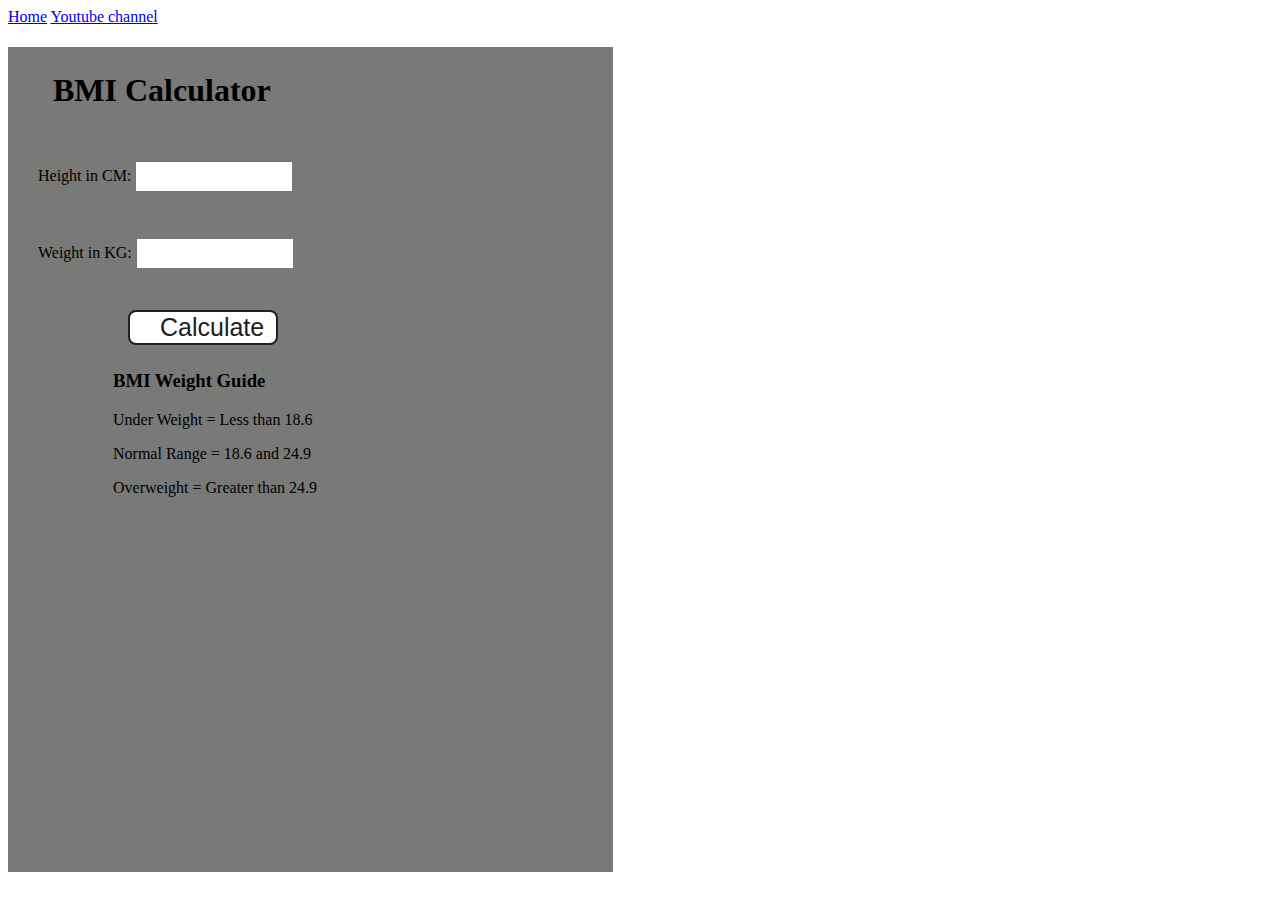
<file: 07_projects/bmi_calculator/index.html>
<!DOCTYPE html>
<html lang="en">
  <head>
    <meta charset="UTF-8" />
    <meta name="viewport" content="width=device-width, initial-scale=1.0" />
    <meta http-equiv="X-UA-Compatible" content="ie=edge" />
    <link rel="stylesheet" href="style.css" />
    <!-- <link rel="stylesheet" href="../styles.css" /> -->
    <title>BMI Calculator</title>
  </head>
  <body>
    <nav>
      <a href="/" aria-current="page">Home</a>
      <a target="_blank" href="https://www.youtube.com/@chaiaurcode"
        >Youtube channel</a
      >
    </nav>
    <div class="container">
      <h1>BMI Calculator</h1>
      <form>
        <p><label>Height in CM: </label><input type="text" id="height" /></p>
        <p><label>Weight in KG: </label><input type="text" id="weight" /></p>
        <button>Calculate</button>
        <div id="results"></div>
        <div id="weight-guide">
          <h3>BMI Weight Guide</h3>
          <p>Under Weight = Less than 18.6</p>
          <p>Normal Range = 18.6 and 24.9</p>
          <p>Overweight = Greater than 24.9</p>
        </div>
      </form>
    </div>
  </body>
  <script src="script.js"></script>
</html>
</file>
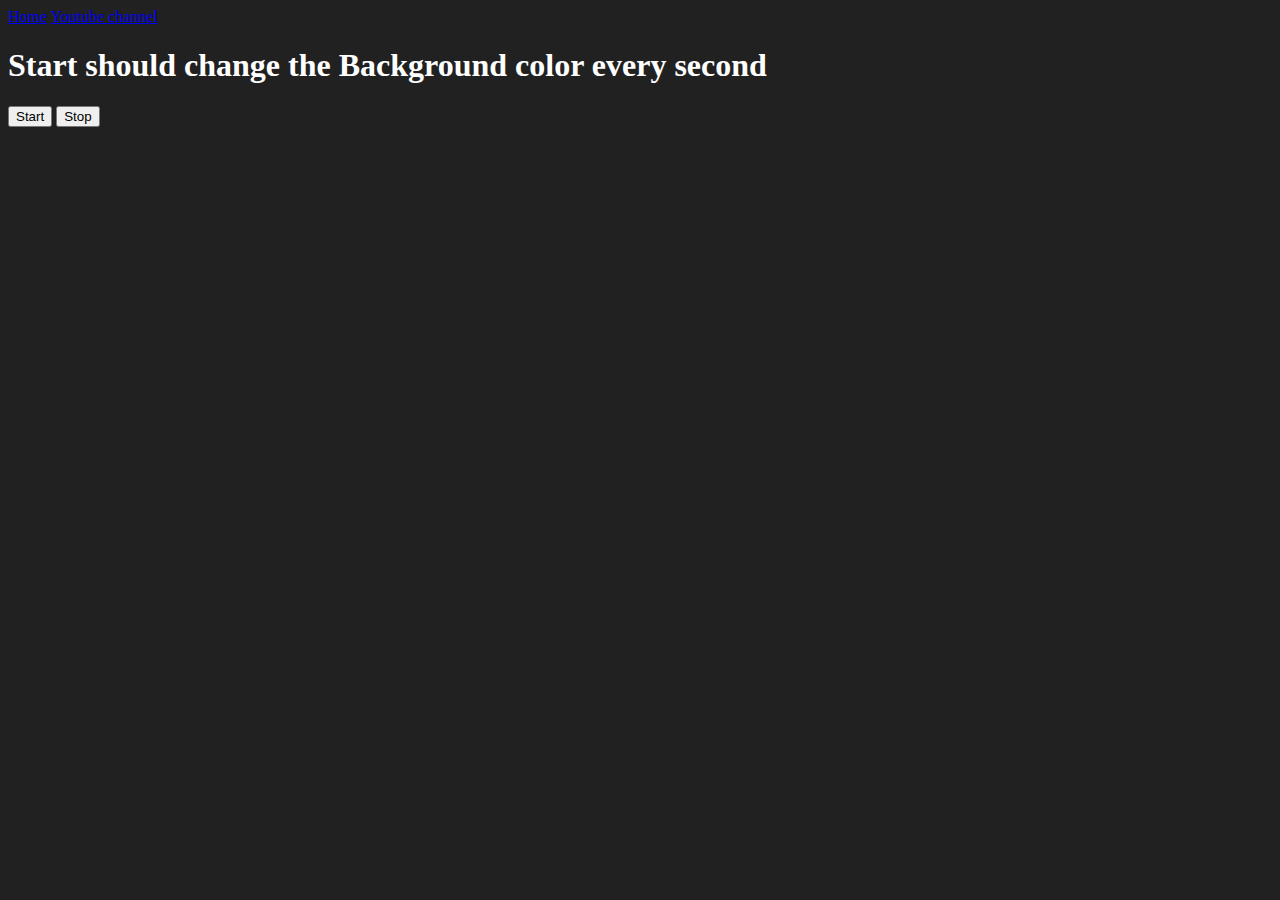
<file: 07_projects/color_changer/index.html>
<!DOCTYPE html>
<html lang="en">
  <head>
    <meta charset="UTF-8" />
    <meta name="viewport" content="width=device-width, initial-scale=1.0" />
    <meta http-equiv="X-UA-Compatible" content="ie=edge" />
    <title>Number Guessing Game</title>
    <!-- <link rel="stylesheet" href="style.css" /> -->
    <!-- <link rel="stylesheet" href="../styles.css" /> -->
  </head>
  <body style="background-color: #212121; color: #fff">
    <nav>
      <a href="/" aria-current="page">Home</a>
      <a target="_blank" href="https://www.youtube.com/@chaiaurcode"
        >Youtube channel</a
      >
    </nav>

    <h1>Start should change the Background color every second</h1>
    <button id="start">Start</button>
    <button id="stop">Stop</button>
    <script src="script.js"></script>
  </body>
</html>
</file>
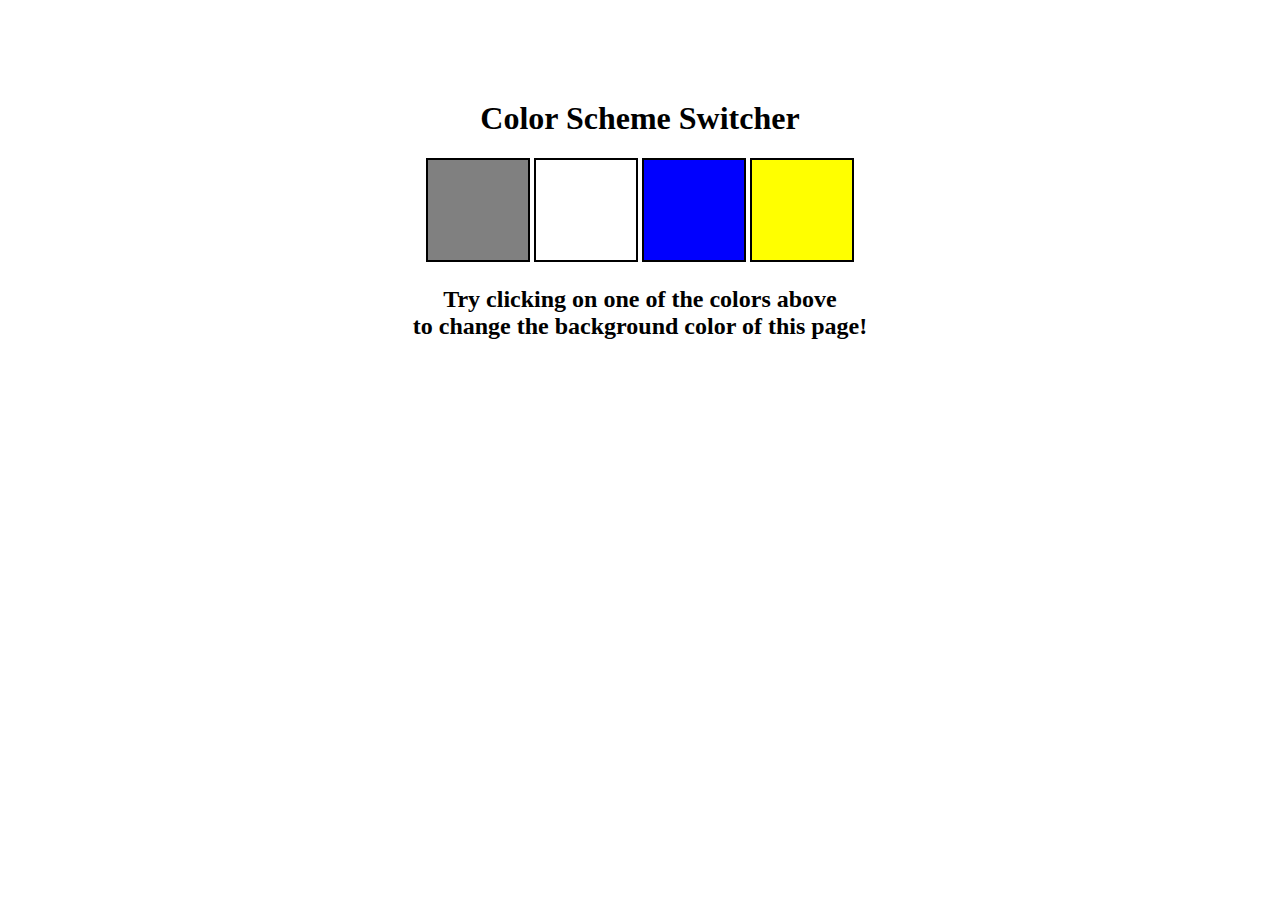
<file: 07_projects/color_scheme_switcher/index.html>
<!DOCTYPE html>
<html lang="en">
  <head>
    <meta charset="UTF-8" />
    <meta name="viewport" content="width=device-width, initial-scale=1.0" />
    <meta http-equiv="X-UA-Compatible" content="ie=edge" />
    <link rel="stylesheet" href="style.css" />
    <!-- <link rel="stylesheet" href="../styles.css" /> -->
    <title>JavaScript Background Color Switcher</title>
  </head>
  <body>
    <!-- <nav>
      <a href="/" aria-current="page">Home</a>
      <a target="_blank" href="https://www.youtube.com/@chaiaurcode"
        >Youtube channel</a
      >
    </nav> -->
    <div class="canvas">
      <!-- <a
        style="
          background-color: #fff;
          padding: 10px 30px;
          border-radius: 8px;
          color: #212121;
          text-decoration: none;
          border: 2px solid #212121;
        "
        href="../index.html"
        >Back to Home Page</a
      > -->
      <h1>Color Scheme Switcher</h1>
      <span class="button" id="grey"></span>
      <span class="button" id="white"></span>
      <span class="button" id="blue"></span>
      <span class="button" id="yellow"></span>
      <h2>
        Try clicking on one of the colors above
        <span>to change the background color of this page!</span>
      </h2>
    </div>
    <script src="script.js"></script>
  </body>
</html>
</file>
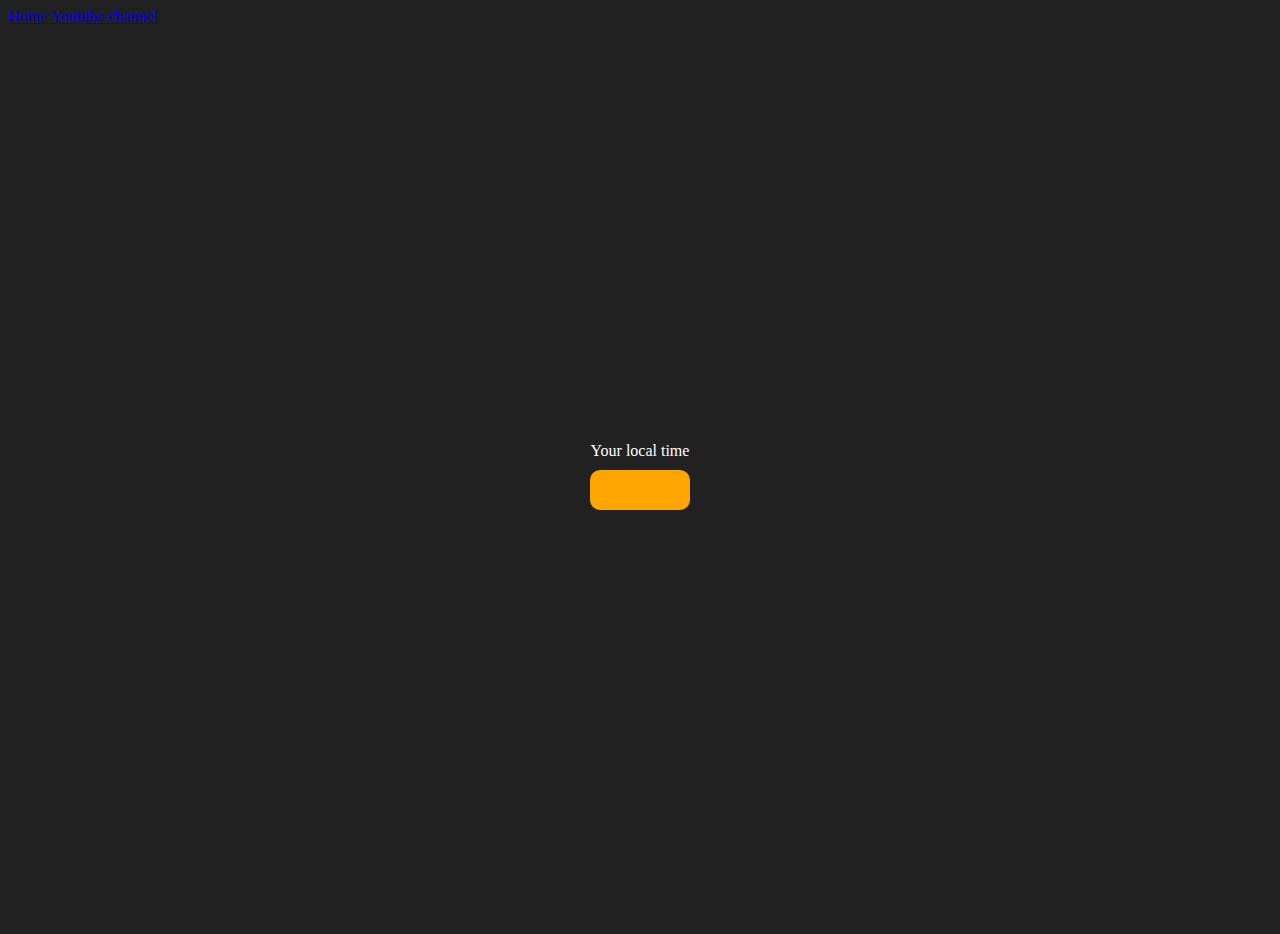
<file: 07_projects/digital_clock/index.html>
<!DOCTYPE html>
<html lang="en">
  <head>
    <meta charset="UTF-8" />
    <meta name="viewport" content="width=device-width, initial-scale=1.0" />
    <meta http-equiv="X-UA-Compatible" content="ie=edge" />
    <link rel="stylesheet" href="style.css">
    <title>Your Local Time</title>
  </head>
  <body>
    <nav>
      <a href="/" aria-current="page">Home</a>
      <a target="_blank" href="https://www.youtube.com/@chaiaurcode"
        >Youtube channel</a
      >
    </nav>
    <div class="center">
      <div id="banner"><span>Your local time</span></div>
      <div id="clock"></div>
    </div>
    <script src="script.js"></script>
  </body>
</html>
</file>
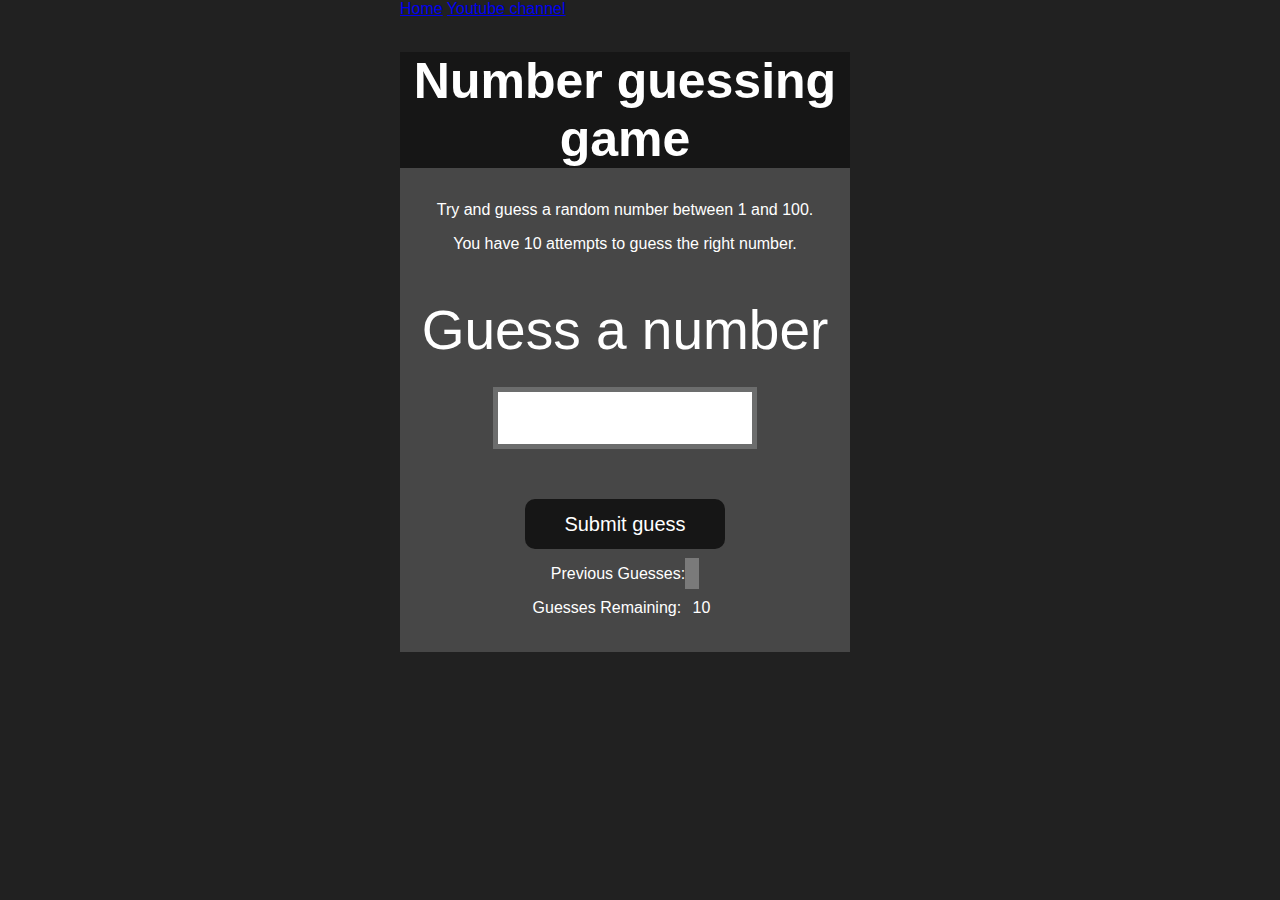
<file: 07_projects/guess_the_number/index.html>
<!DOCTYPE html>
<html lang="en">
<head>
    <meta charset="UTF-8">
    <meta name="viewport" content="width=device-width, initial-scale=1.0">
    <meta http-equiv="X-UA-Compatible" content="ie=edge">
    <title>Number Guessing Game</title>
    <link rel="stylesheet" href="style.css">
    <!-- <link rel="stylesheet" href="../styles.css"> -->
</head>
<body style="background-color:#212121; color:#fff;">
  <nav>
    <a href="/" aria-current="page">Home</a>
    <a target="_blank" href="https://www.youtube.com/@chaiaurcode"
      >Youtube channel</a
    >
  </nav>
    
    <div id="wrapper">
      <h1>Number guessing game</h1>
    <p>Try and guess a random number between 1 and 100.</p>
    <p>You have 10 attempts to guess the right number.</p>
    </br>
        <form class="form">
            <label2 for="guessField" id="guess">Guess a number</label>
            <input type="text" id="guessField" class="guessField">
            <input type="submit" id="subt" value="Submit guess" class="guessSubmit">
        </form>

        <div class="resultParas">
            <p >Previous Guesses: <span class="guesses"></span></p>
            <p >Guesses Remaining: <span class="lastResult">10</span></p>
            <p class="lowOrHi"></p>
        </div>
    </div>
    <script src="script.js"></script>
</body>
</html>
</file>
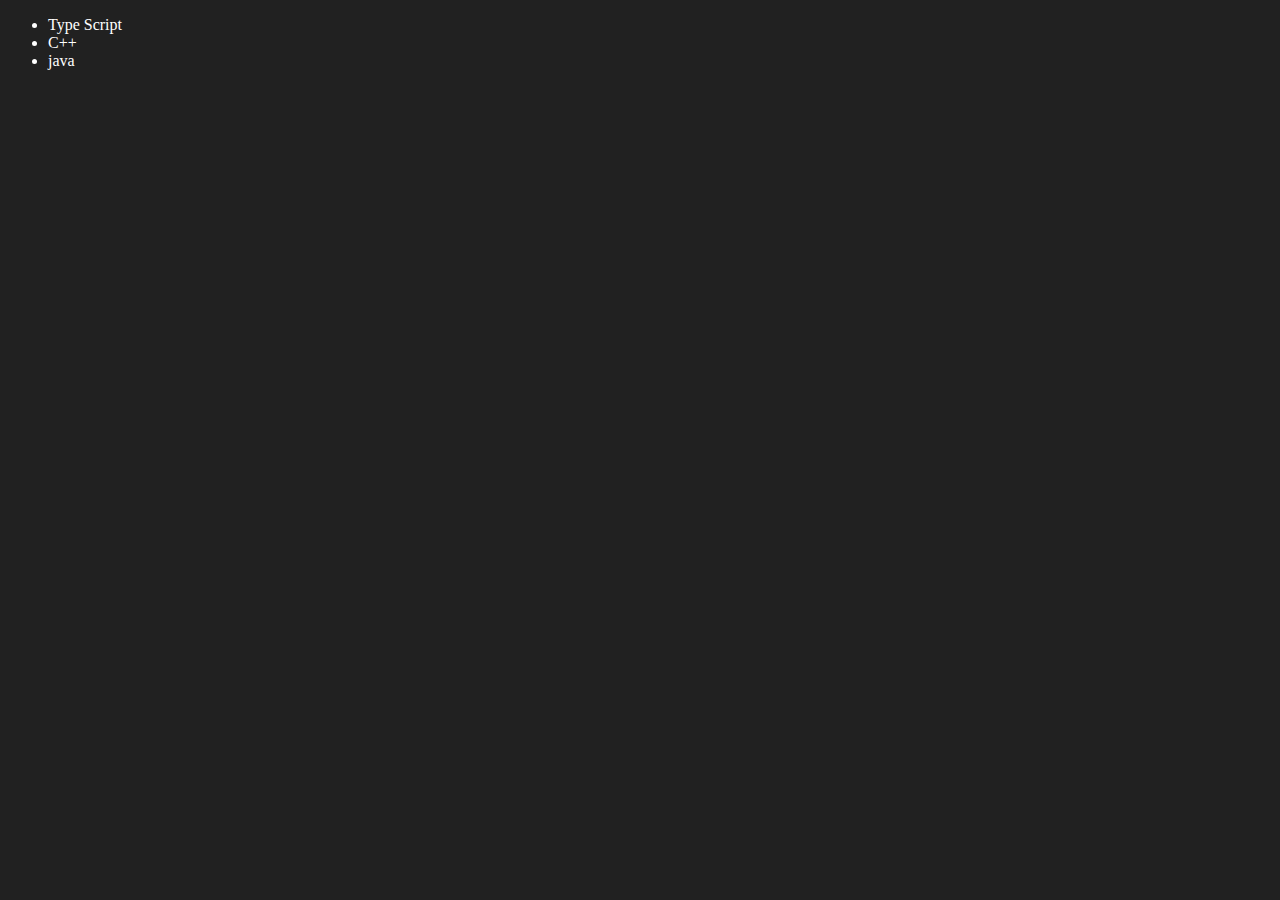
<file: 06_dom/four.html>
<!DOCTYPE html>
<html lang="en">
<head>
    <meta charset="UTF-8">
    <meta name="viewport" content="width=device-width, initial-scale=1.0">
    <title>Document</title>
</head>
<style>
    body{
        background-color: #212121;
        color: white;
    }
</style>
<body>
    <ul class="lang">
        <li>Js</li>
    </ul>
</body>
<script>
    function addlang(lnName) {
        const listItem=document.createElement('li')
        listItem.innerText=lnName
        const myul=document.querySelector('.lang')
        myul.append(listItem)
    }
    addlang("python")
    addlang("java")

    //Optimised function to perform above task
    function addopilang(lnName) {
        const listItem=document.createElement('li')
        listItem.append(document.createTextNode(lnName))
        document.querySelector('.lang').append(listItem)
    }
    addopilang("ruby")

    //editing values
    //edit 1
    const seclang=document.querySelector('li:nth-child(2)')
    const newli=document.createElement('li')
    newli.append(document.createTextNode('C++'))
    seclang.replaceWith(newli)

    //edit 2
    const firstlang=document.querySelector('ul').firstElementChild
    // console.log(firstlang) just written here for checking what value comes inside firstlang
    const newlistItem=document.createElement('li')
    newlistItem.append(document.createTextNode("Type Script"))
    firstlang.replaceWith(newlistItem)


    // removing element
    const lastlang=document.querySelector('li:last-child')
    lastlang.remove()
</script>
</html>


<!-- Difference between append and appendChild click below link -->
<!-- https://dev.to/ibn_abubakre/append-vs-appendchild-a4m -->
</file>
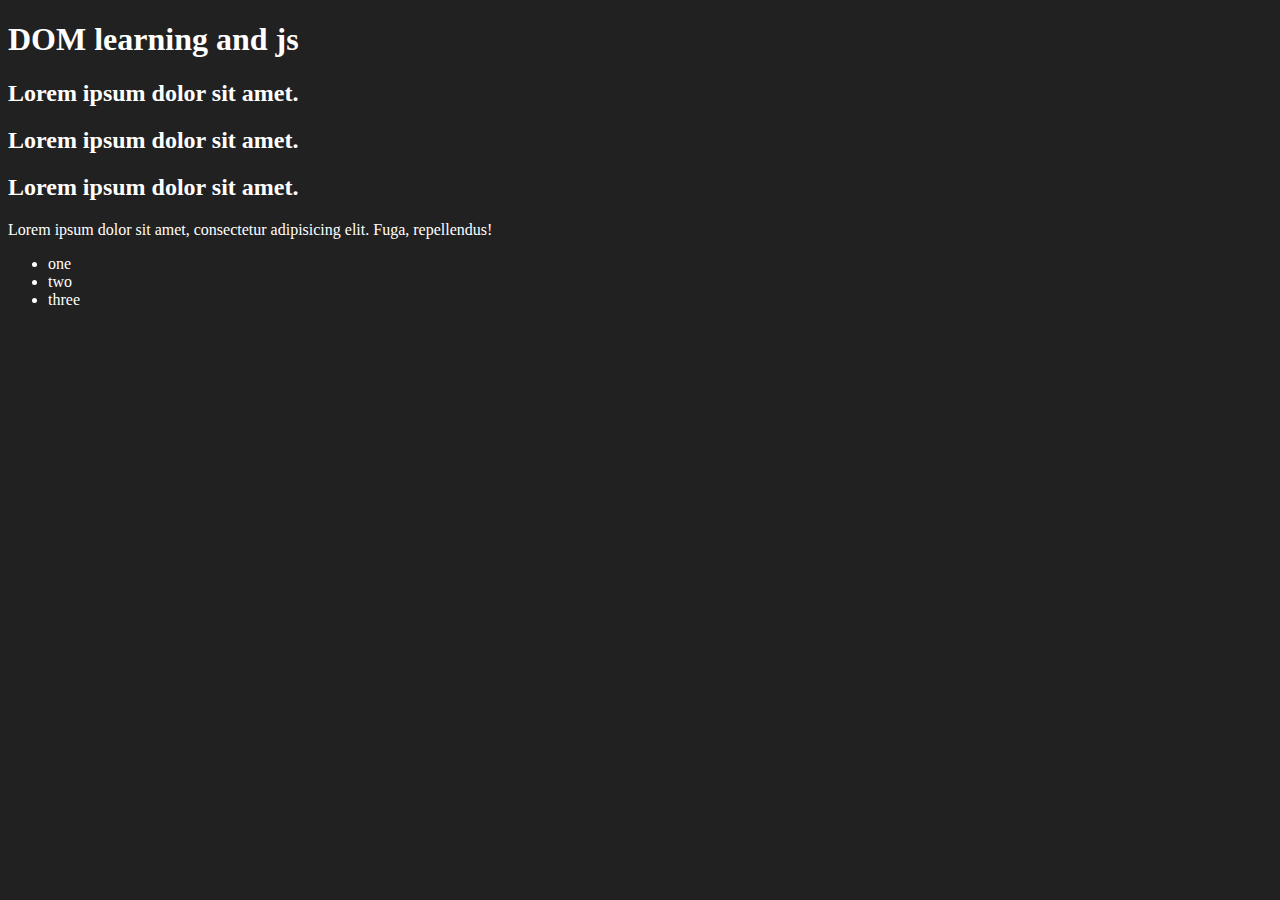
<file: 06_dom/one.html>
<!DOCTYPE html>
<html lang="en">
<head>
    <meta charset="UTF-8">
    <meta name="viewport" content="width=device-width, initial-scale=1.0">
    <title>Dom learning</title>
    <style>
        *{
            background-color: #212121;
            color: white;
        }
        .test{
            display: none;
        }
    </style>
</head>
<body>
    <div class="bg_black">
        <h1 id="title" class="heading">
            DOM learning and js
            <span class="test">span text</span>
        </h1>
        <h2>Lorem ipsum dolor sit amet.</h2>
        <h2>Lorem ipsum dolor sit amet.</h2>
        <h2>Lorem ipsum dolor sit amet.</h2>
        <p>Lorem ipsum dolor sit amet, consectetur adipisicing elit. Fuga, repellendus!</p>
        <ul>
            <li class="listItem">one</li>
            <li class="listItem">two</li>
            <li class="listItem">three</li>
        </ul>
    </div>
</body>
</html> 
<!-- document.getElementById("title")
<h1 id=​"title" class=​"heading">​DOM learning and js​</h1>​
document.getElementById("title").id
'title'
document.getElementById("title").className
'heading'
document.getElementById("title").getAttribute("id")
'title'
document.getElementById("title").getAttribute("class")
'heading 
document.getElementById("title").setAttribute("class","heading test")// this will always overwrtie the value within the attribute

const title=document.getElementById("title")
undefined
title.style.backgroundColor="gray"
'gray'
title.style.border="2px solid white"
'2px solid white'


title.innerText
'DOM learning and js'
title.textContent
'\n            DOM learning and js\n            span text\n        '
title.innerHTML


document.querySelector('h2')
<h2>​Lorem ipsum dolor sit amet.​</h2>​
document.querySelector('#title')
<h1 id=​"title" class=​"heading">​…​</h1>​
document.querySelector('.heading')
<h1 id=​"title" class=​"heading">​…​</h1>​

const myul=document.querySelector('ul')
undefined
myul.querySelector('li')
<li>​…​</li>​::marker​"one"</li>​
myul.querySelector('li').style.backgroundColor="red"
'red'

const temp=document.querySelectorAll('li')
undefined
temp
NodeList(3) [li, li, li]
temp[1].style.backgroundColor="darkgreen"
'darkgreen'

const myh1= document.querySelectorAll('h1')
undefined
myh1
NodeList [h1#title.heading]0: h1#title.headinglength: 1[[Prototype]]: NodeList
myh1[0].style.backgroundColor="yellow"
'yellow'


const list=document.getElementsByClassName('listItem')
undefined
list
HTMLCollection(3) [li.listItem, li.listItem, li.listItem]
Array.from(list)
(3) [li.listItem, li.listItem, li.listItem]0: li.listItem1: li.listItem2: li.listItemlength: 3[[Prototype]]: Array(0)
const myarr=Array.from(list)
undefined
myarr.forEach((li)=>{console.log(li)})
VM1613:1 <li class=​"listItem">​…​</li>​::marker​"one"</li>​
VM1613:1 <li class=​"listItem">​…​</li>​
VM1613:1 <li class=​"listItem">​…​</li>​
undefined
-->
</file>
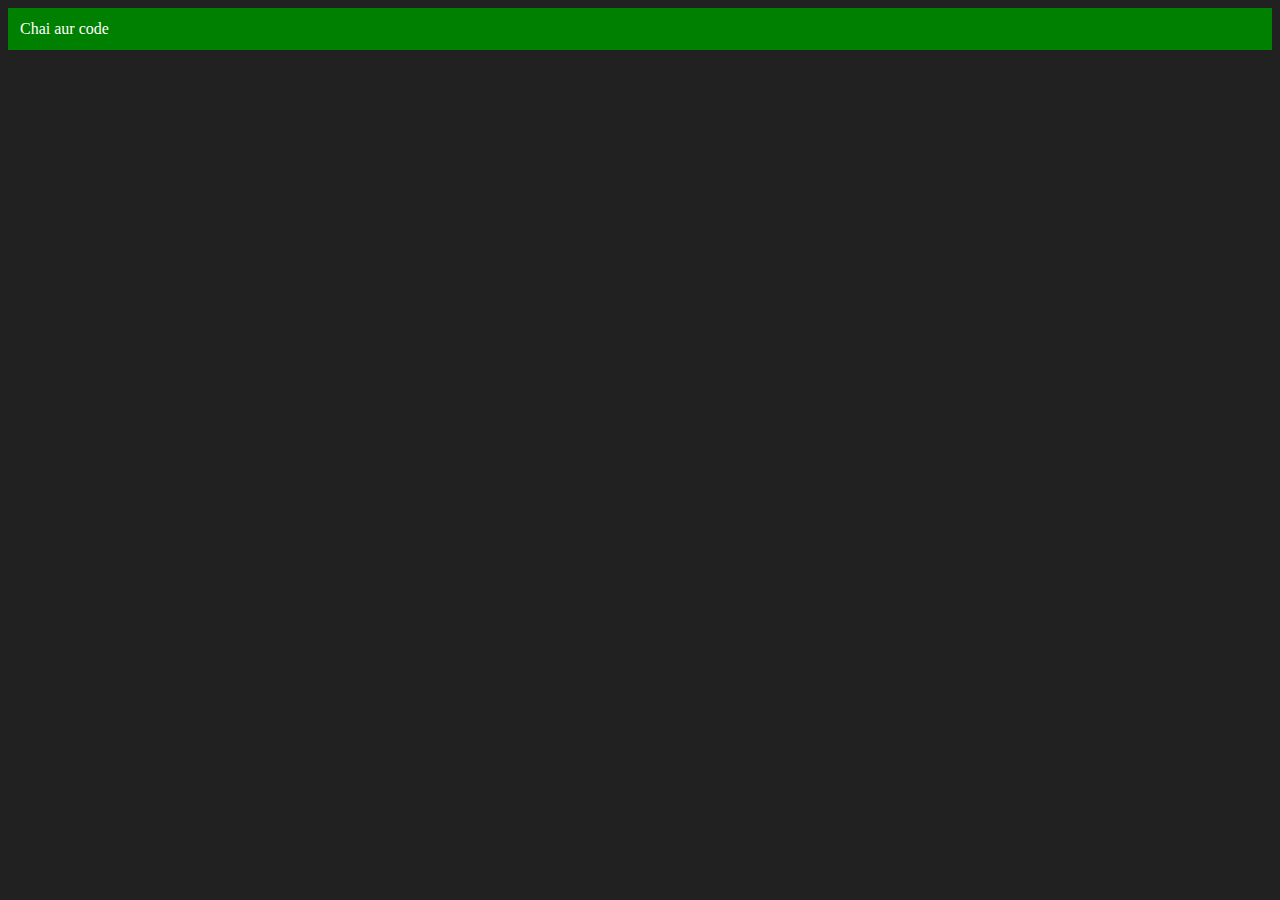
<file: 06_dom/three.html>
<!DOCTYPE html>
<html lang="en">
<head>
    <meta charset="UTF-8">
    <meta http-equiv="X-UA-Compatible" content="IE=edge">
    <meta name="viewport" content="width=device-width, initial-scale=1.0">
    <title>Chai aur code </title>
</head>
<body style="background-color: #212121; color: #fff;">
    
</body>
<script>
    const div = document.createElement('div')
    console.log(div);
    div.className = "main"
    div.id = Math.round(Math.random() * 10 + 1)
    div.setAttribute("title", "generated title")
    div.setAttribute("om", "21")
    div.style.backgroundColor = "green"
    div.style.padding = "12px"
    // div.innerText = "Chai aur code"
    const addText = document.createTextNode("Chai aur code")
    div.appendChild(addText)

    document.body.appendChild(div)
</script>
</html>
</file>
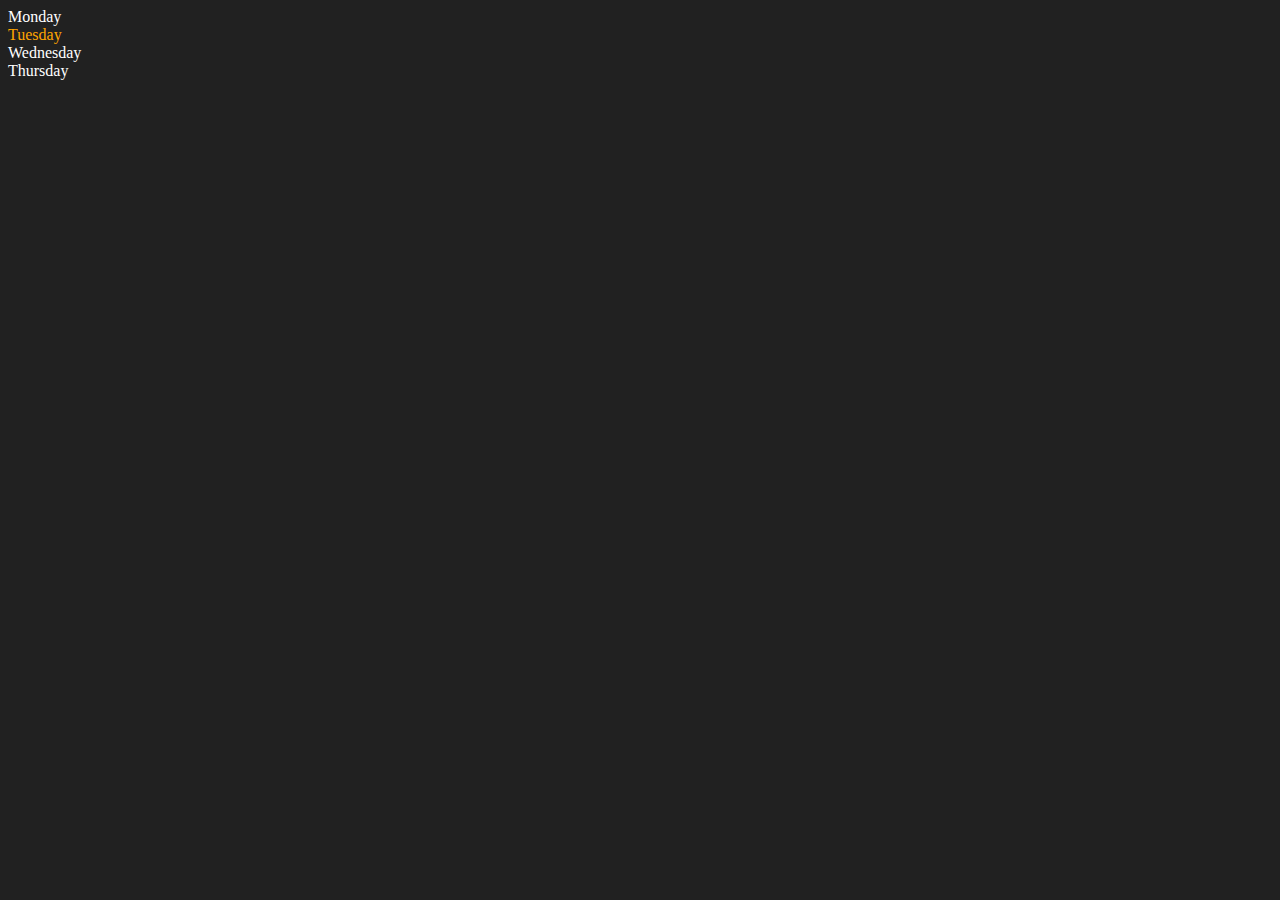
<file: 06_dom/two.html>
<!DOCTYPE html>
<html lang="en">
<head>
    <meta charset="UTF-8">
    <meta http-equiv="X-UA-Compatible" content="IE=edge">
    <meta name="viewport" content="width=device-width, initial-scale=1.0">
    <title>DOM | Chai aur code</title>
</head>
<body style="background-color: #212121; color: #fff;">
    <div class="parent">
        <!-- this is a comment -->
        <div class="day">Monday</div>
        <div class="day">Tuesday</div>
        <div class="day">Wednesday</div>
        <div class="day">Thursday</div>
    </div>
</body>
<script>
    const parent = document.querySelector('.parent')
    // console.log(parent);
    // console.log(parent.children);
    // console.log(parent.children[1].innerHTML);

    // for (let i = 0; i < parent.children.length; i++) {
    //      console.log(parent.children[i].innerHTML);
        
    // }
    parent.children[1].style.color = "orange"
    // console.log(parent.firstElementChild);
    // console.log(parent.lastElementChild);

    const dayOne = document.querySelector('.day')
    // console.log(dayOne);
    // console.log(dayOne.parentElement);
    // console.log(dayOne.nextElementSibling);

    console.log("NODES: ", parent.childNodes);
</script>
</html>
</file>
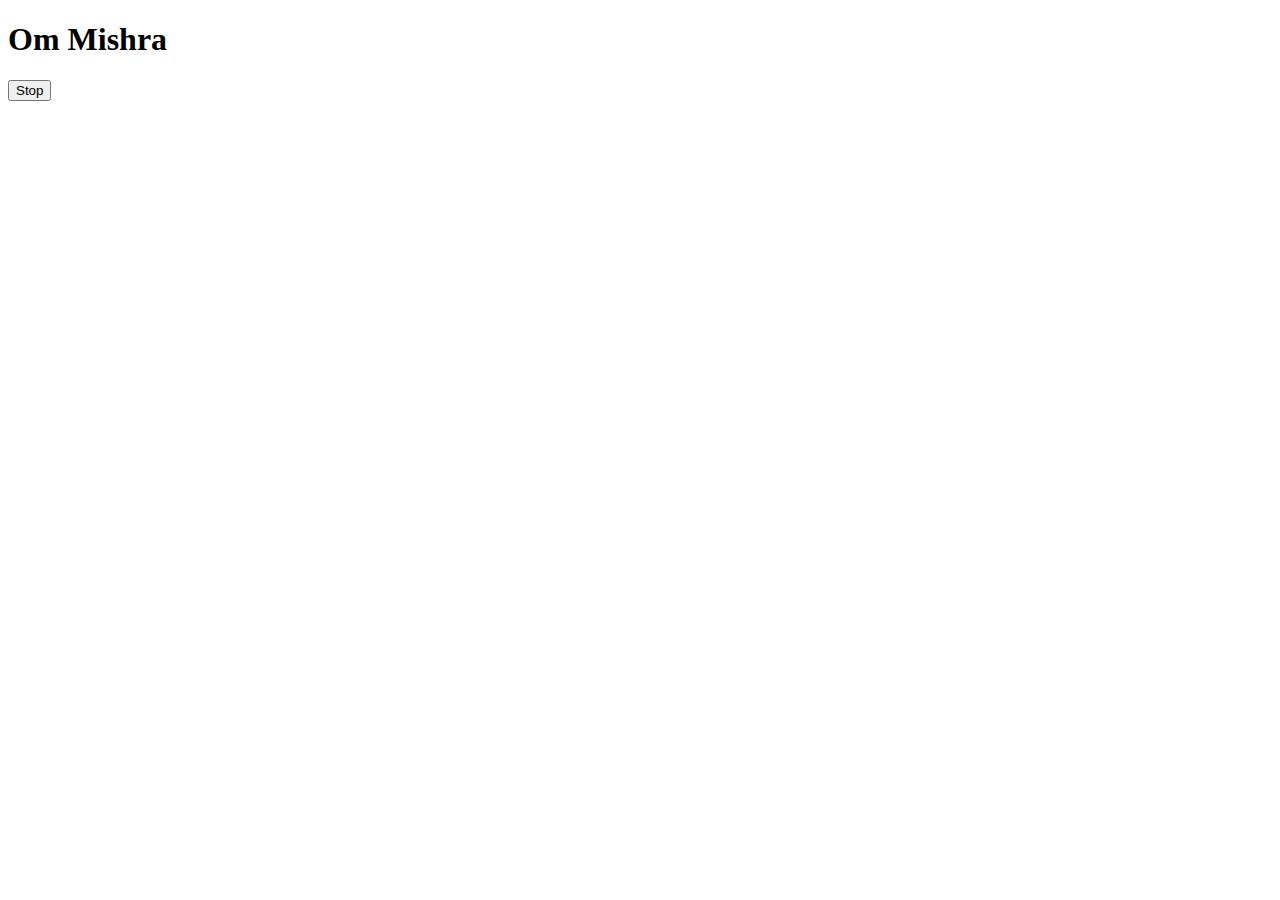
<file: 08_events/three.html>
<!DOCTYPE html>
<html lang="en">
<head>
    <meta charset="UTF-8">
    <meta name="viewport" content="width=device-width, initial-scale=1.0">
    <title>Document</title>
</head>
<body>
    <h1>Om Mishra</h1>
    <button id="stop">Stop</button>
</body>
<script>
    // Syntax: setTimeout(functionRef, delay, param1, param2, /* …, */ paramN) here param1 to paramN are the arguments that we need to pass to function reference.
    setTimeout(function(name) {
        console.log(`${name}`)
    },2000,"om is the name")
    const changeText=function(){
        document.querySelector('h1').innerHTML="Hello World"
    }
    const timeout=setTimeout(changeText, 3000);

   // clearTimeout()
    document.getElementById('stop').addEventListener('click',function(){
        clearTimeout(timeout)
        console.log("timeout was stopped")
    })
</script>
</html>
</file>
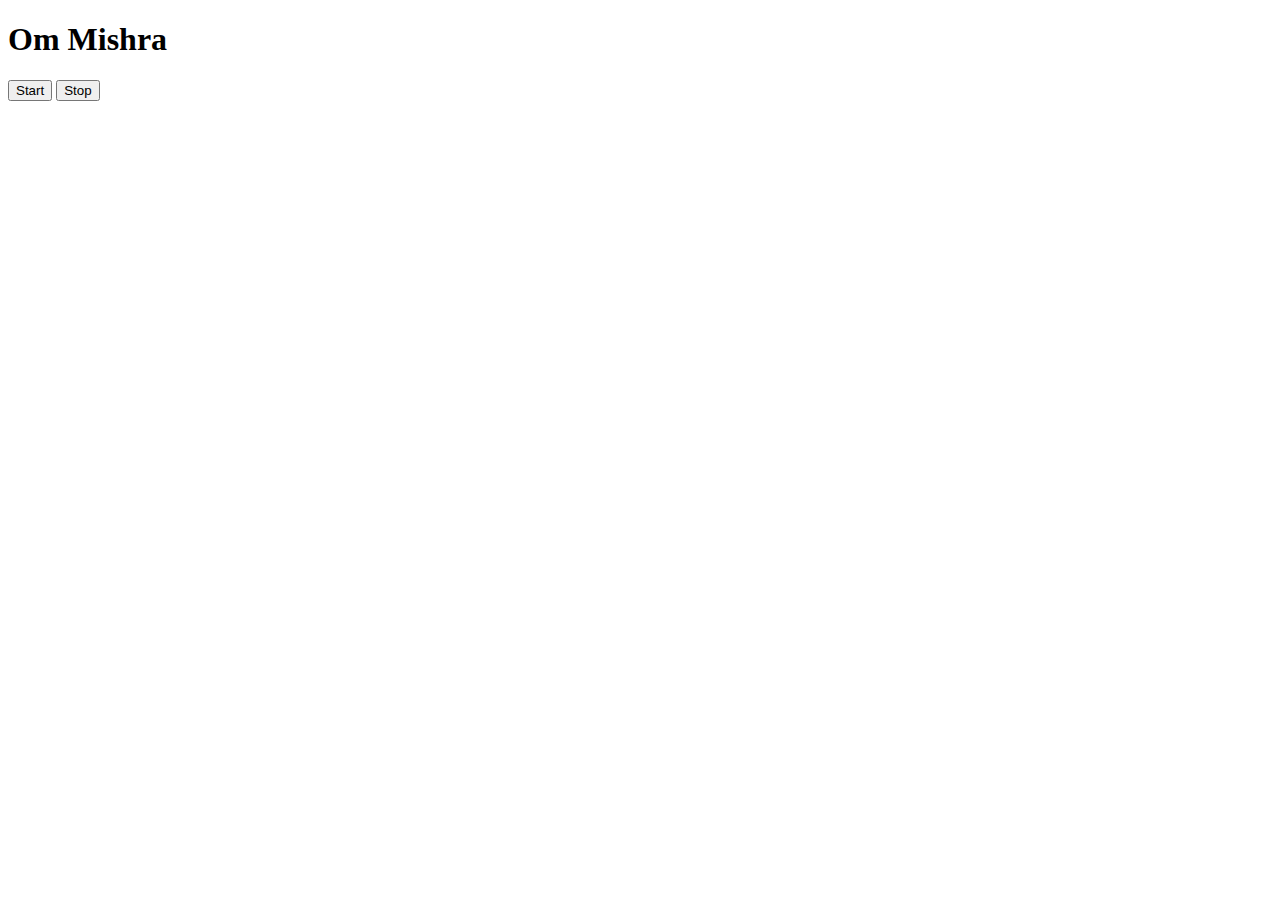
<file: 08_events/two.html>
<!DOCTYPE html>
<html lang="en">
<head>
    <meta charset="UTF-8">
    <meta name="viewport" content="width=device-width, initial-scale=1.0">
    <title>Document</title>
</head>
<body>
    <h1>Om Mishra</h1>
    <button id="start">Start</button>
    <button id="stop">Stop</button>
</body>
<script>

</script>
</html>
</file>
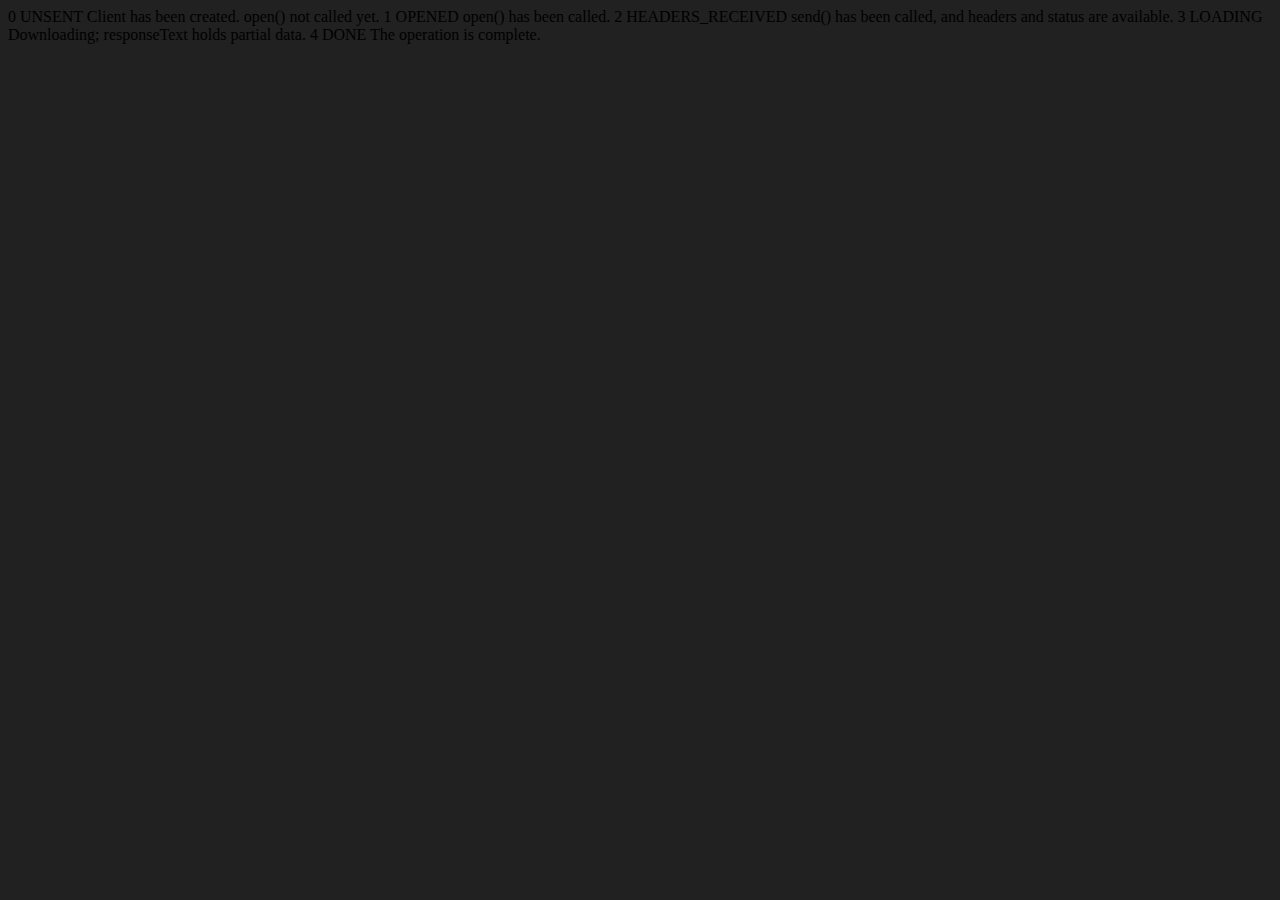
<file: 09_advance_one/api_request.html>
<!DOCTYPE html>
<html lang="en">
<head>
    <meta charset="UTF-8">
    <meta name="viewport" content="width=device-width, initial-scale=1.0">
    <title>Document</title>
</head>
<body style="background-color: #212121;">
    0	UNSENT	Client has been created. open() not called yet.
1	OPENED	open() has been called.
2	HEADERS_RECEIVED	send() has been called, and headers and status are available.
3	LOADING	Downloading; responseText holds partial data.
4	DONE	The operation is complete.
</body>
<script>
    const requestUrl = 'https://api.github.com/users/hiteshchoudhary'
    const xhr = new XMLHttpRequest();
    xhr.open('GET', requestUrl)
    xhr.onreadystatechange = function(){
        console.log(xhr.readyState);
        if (xhr.readyState === 4) {
            const data = JSON.parse(this.responseText)
            console.log(typeof data);
            console.log(data.followers);
        }
    }
    xhr.send();
</script>
</html>
</file>
<file: 07_projects/bmi_calculator/style.css>
.container {
  width: 575px;
  height: 825px;

  background-color: #797978;
  padding-left: 30px;
}
#height,
#weight {
  width: 150px;
  height: 25px;
  margin-top: 30px;
}

#weight-guide {
  margin-left: 75px;
  margin-top: 25px;
}

#results {
  font-size: 35px;
  margin-left: 90px;
  margin-top: 20px;
  color: rgb(241, 241, 241);
}

button {
  width: 150px;
  height: 35px;
  margin-left: 90px;
  margin-top: 25px;
  background-color: #fff;
  padding: 1px 30px;
  border-radius: 8px;
  color: #212121;
  text-decoration: none;
  border: 2px solid #212121;

  font-size: 25px;
}

h1 {
  padding-left: 15px;
  padding-top: 25px;
  
}
</file>
<file: 07_projects/color_scheme_switcher/style.css>
html {
  margin: 0;
}

span {
  display: block;
}
.canvas {
  margin: 100px auto 100px;
  width: 80%;
  text-align: center;
}

.button {
  width: 100px;
  height: 100px;
  border: solid black 2px;
  display: inline-block;
}

#grey {
  background: grey;
}

#white {
  background: white;
}
#blue {
  background: blue;
}
#yellow {
  background: yellow;
}
</file>
<file: 07_projects/digital_clock/style.css>
body{
       background-color: #212121;
        color: #fff;
      }
      .center {
        display: flex;
        height: 100vh;
        justify-content: center;
        align-items: center;
        flex-direction: column;
      }
      #clock {
        font-size: 40px;
        background-color: orange;
        padding: 20px 50px;
        margin-top: 10px;
        border-radius: 10px;
      }
</file>
<file: 07_projects/guess_the_number/style.css>
html {
  font-family: sans-serif;
}

body {
  width: 300px;
  max-width: 750px;
  min-width: 480px;
  margin: 0 auto;
  background-color: #212121;
}

.lastResult {
  color: white;
  padding: 7px;
}

.guesses {
  color: white;
  padding: 7px;
}

button {
  background-color: #141414;
  color: #fff;
  width: 250px;
  height: 50px;
  border-radius: 25px;
  font-size: 30px;
  border-style: none;
  margin-top: 30px;
  /* margin-left: 50px; */
}

#subt {
  background-color: #161616;
  color: #ffffff;
  width: 200px;
  height: 50px;
  border-radius: 10px;
  font-size: 20px;
  border-style: none;
  margin-top: 50px;
  /* margin-left: 75px; */
}

#guessField {
  color: #000;
  width: 250px;
  height: 50px;
  font-size: 30px;
  border-style: none;
  margin-top: 25px;

  /* margin-left: 50px; */
  border: 5px solid #6c6d6d;
  text-align: center;
}

#guess {
  font-size: 55px;
  /* margin-left: 90px; */
  margin-top: 120px;
  color: #fff;
}

.guesses {
  background-color: #7a7a7a;
}

#wrapper {
  box-sizing: border-box;
  text-align: center;
  width: 450px;
  height: 600px;
  background-color: #474747;
  color: #fff;
  font-size: 25px;
}

h1 {
  background-color: #161616;

  color: #fff;
  text-align: center;
}

p {
  font-size: 16px;
  text-align: center;
}
</file>
